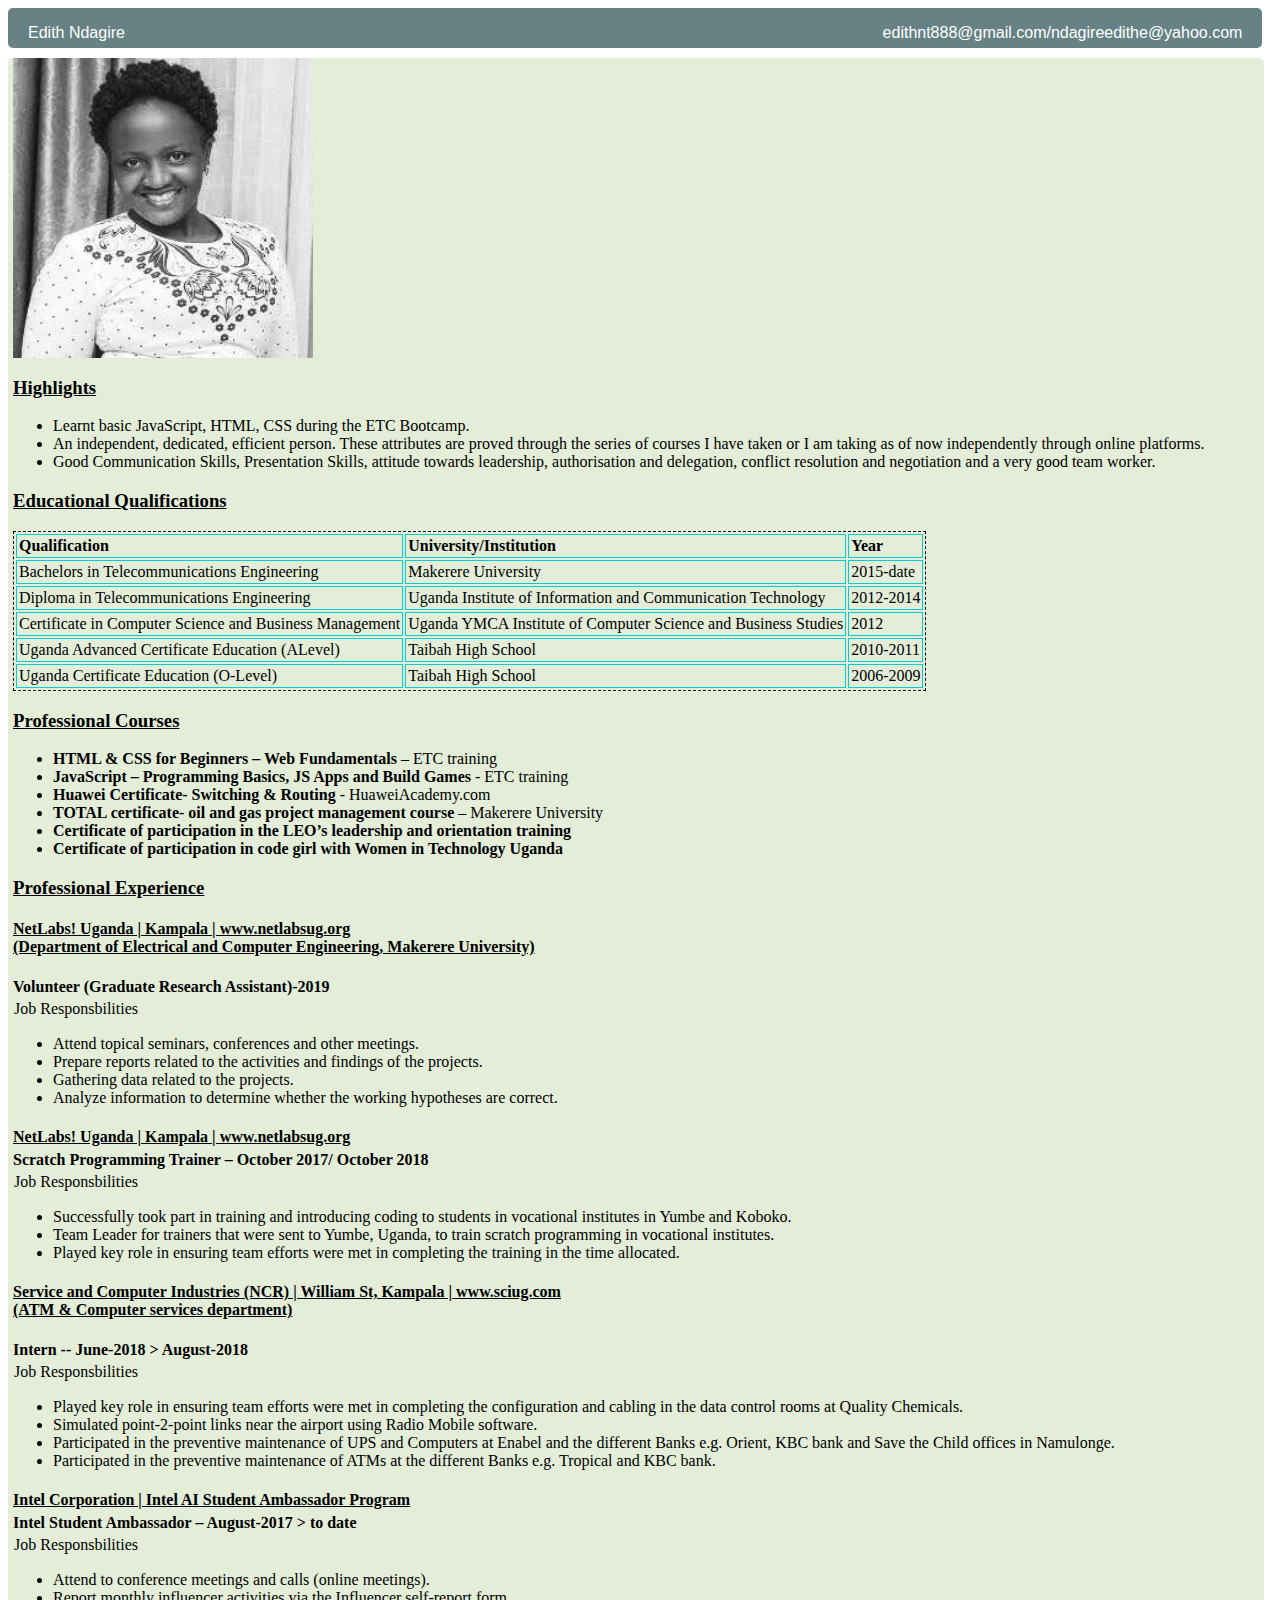
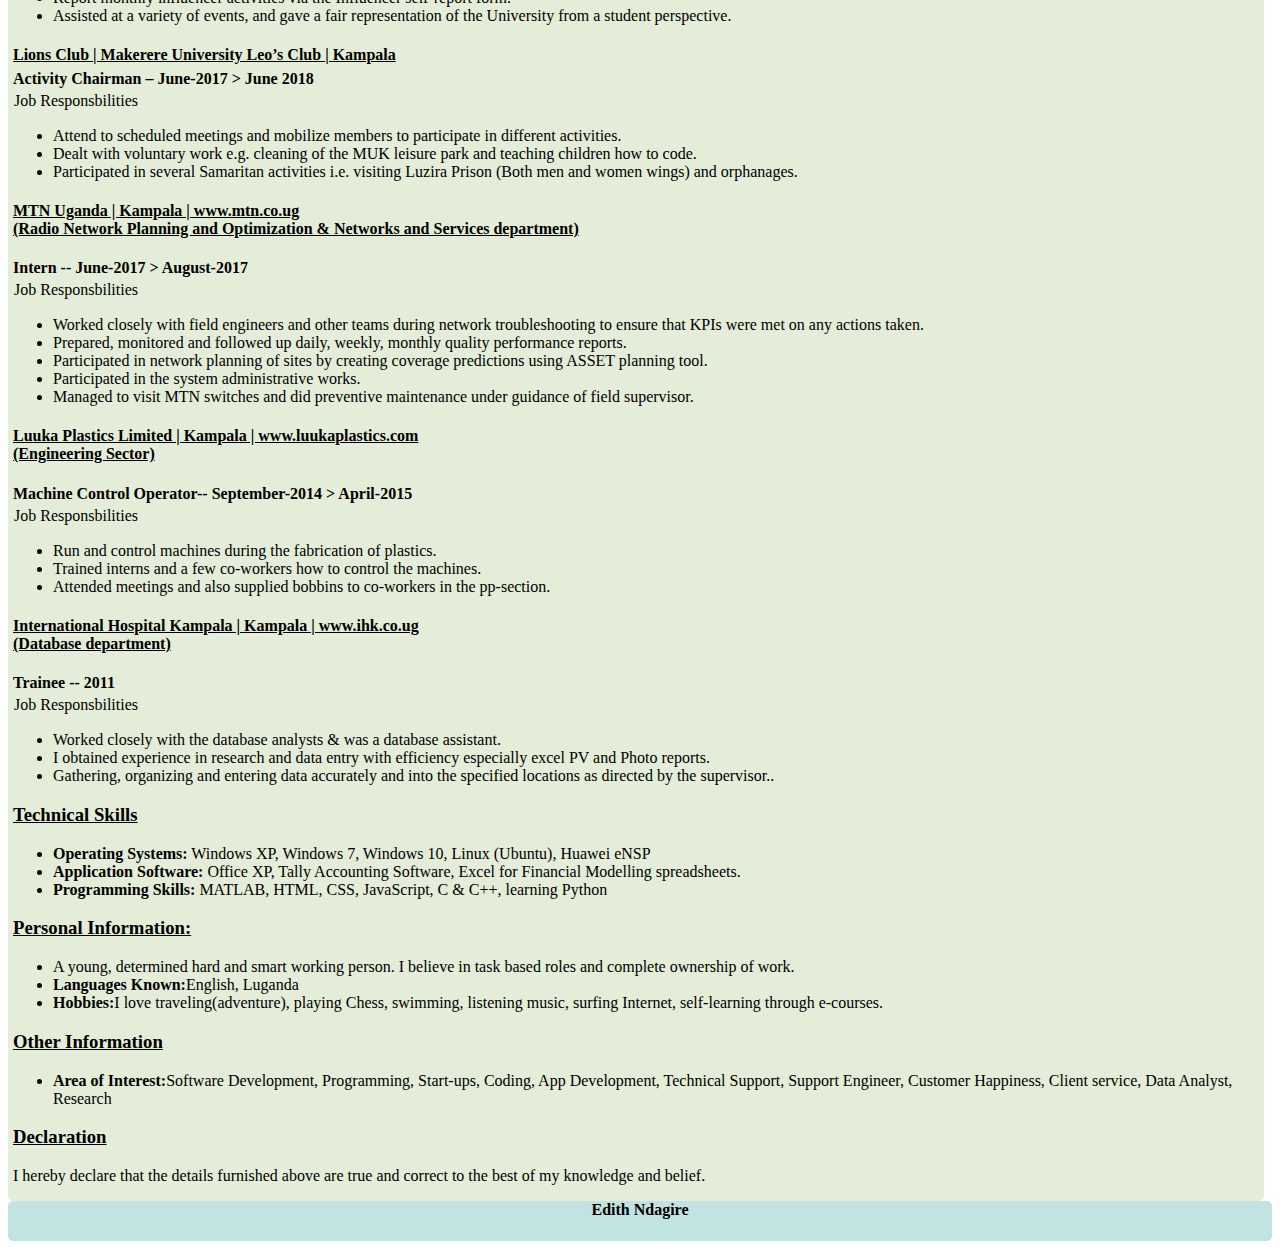
<file: cv.html>
<html>
<head>
        <link rel="stylesheet" href="cv.css">
        <link rel="stylesheet" href="index.html">
    <title>My CV</title>
</head>
<body>
        <div id="header">
            <p id="name">Edith Ndagire</p>
            <a href="mailto:edithnt888@gmail.com" target="_blank"><p id="email">edithnt888@gmail.com/ndagireedithe@yahoo.com</p></a>
        </div>
        <div class="left"> </div>
            <div class="right">
                    <img src="img1.jpg" width=300 height=300 />
  
                   <h3>Highlights</h3>
            <p>
                <ul>
            
                       <li>Learnt basic JavaScript, HTML, CSS during the ETC Bootcamp.</li>
                       <li>An independent, dedicated, efficient person. These attributes are proved through the series of courses I have taken or I am taking as of now independently through online platforms.</li>
                       <li>Good Communication Skills, Presentation Skills, attitude towards leadership, authorisation and delegation, conflict resolution and negotiation and a very good team worker.</li>
                </ul>
            </p>
                   <h3>Educational Qualifications</h3>
                   <table>
                       <tr id="heading">
                           <td>Qualification</td>
                           <td>University/Institution</td>
                           
                           <td>Year</td>
                       </tr>
                       <tr>
                           <td>Bachelors in Telecommunications Engineering</td>
                           <td>Makerere University</td>
                           
                           <td>2015-date</td>
                       </tr>
                       <tr>
                           <td>Diploma in Telecommunications Engineering</td>
                           <td>Uganda Institute of Information and Communication Technology </td>
                           
                           <td>2012-2014</td>
                       </tr>
                       <tr>
                           <td>Certificate in Computer Science and Business Management</td>
                           <td>Uganda YMCA Institute of Computer Science and Business Studies</td>
                          
                           <td>2012</td>
                       </tr>
                       <tr>
                           <td>Uganda Advanced Certificate Education (ALevel)</td>
                           <td>Taibah High School</td>
                          
                           <td>2010-2011</td>
                       </tr>
                       <tr>
                           <td>Uganda Certificate Education (O-Level)</td>
                           <td>Taibah High School</td>
                          
                           <td>2006-2009</td>
                       </tr>
                   </table>
                

                   <h3>Professional Courses</h3>
                   <p>
                   <ul>
                       <li>
                       <span id="course-name">HTML & CSS for Beginners – Web Fundamentals</span> – ETC training</li>
                      
                       <li>
                       <span id="course-name">JavaScript – Programming Basics, JS Apps and Build Games </span> - ETC training</li>
                       <li>
                       <span id="course-name">Huawei Certificate- Switching & Routing</span> - HuaweiAcademy.com</li>
                       <li>
                       <span id="course-name">TOTAL certificate- oil and gas project management course</span> – Makerere University</li>
                       <li>
                       <span id="course-name">Certificate of participation in the LEO’s leadership and orientation training</span> </li>
                       <li>
                       <span id="course-name">Certificate of participation in code girl with Women in Technology Uganda</span> </li>
                   </ul>
                   </p>

                   <h3>Professional Experience</h3>
                   <h4 id="company-name">NetLabs! Uganda | Kampala | www.netlabsug.org<br/>(Department of Electrical and Computer Engineering, Makerere University)</h4><br/>
                   <p id="job-title"><strong>Volunteer (Graduate Research Assistant)-2019</strong></p>
                   <p id="job-responsibilities">Job Responsbilities</p>
                   <p>
                <ul>
                       <li>Attend topical seminars, conferences and other meetings.</li>
                       <li>Prepare reports related to the activities and findings of the projects.</li>
                       <li>Gathering data related to the projects.</li>
                       <li>Analyze information to determine whether the working hypotheses are correct.</li>
                </ul>
                   </p>

                   <h4 id="company-name">NetLabs! Uganda | Kampala | www.netlabsug.org</h4>
                   <p id="job-title"><strong>Scratch Programming Trainer – October 2017/ October 2018</strong></p>
                   <p id="job-responsibilities">Job Responsbilities</p>
                   <p>
                <ul>
                       <li>Successfully took part in training and introducing coding to students in vocational institutes in Yumbe and Koboko.</li>
                       <li>Team Leader for trainers that were sent to Yumbe, Uganda, to train scratch programming in vocational institutes.</li>
                       <li>Played key role in ensuring team efforts were met in completing the training in the time allocated.</li>
                     
                </ul>
                   </p>

                   <h4 id="company-name">Service and Computer Industries (NCR) | William St, Kampala | www.sciug.com<br/>(ATM & Computer services department)</h4><br/>
                   <p id="job-title"><strong>Intern -- June-2018 > August-2018</strong></p>
                   <p id="job-responsibilities">Job Responsbilities</p>
                   <p>
                <ul>
                       <li>Played key role in ensuring team efforts were met in completing the configuration and cabling in the data control rooms at Quality Chemicals.</li>
                       <li>Simulated point-2-point links near the airport using Radio Mobile software.</li>
                       <li>Participated in the preventive maintenance of UPS and Computers at Enabel and the different Banks e.g. Orient, KBC bank and Save the Child offices in Namulonge.</li>
                       <li>Participated in the preventive maintenance of ATMs at the different Banks e.g. Tropical and KBC bank.</li>
                </ul>
                   </p>

                   <h4 id="company-name">Intel Corporation | Intel AI Student Ambassador Program</h4>
                   <p id="job-title"><strong>Intel Student Ambassador – August-2017 > to date</strong></p>
                   <p id="job-responsibilities">Job Responsbilities</p>
                   <p>
                <ul>
                       <li>Attend to conference meetings and calls (online meetings).</li>
                       <li>Report monthly influencer activities via the Influencer self-report form.</li>
                       <li>Assisted at a variety of events, and gave a fair representation of the University from a student perspective.</li>
                      
                </ul>
                   </p>

                   <h4 id="company-name">Lions Club | Makerere University Leo’s Club | Kampala</h4>
                   <p id="job-title"><strong>Activity Chairman – June-2017 > June 2018</strong></p>
                   <p id="job-responsibilities">Job Responsbilities</p>
                   <p>
                <ul>
                       <li>Attend to scheduled meetings and mobilize members to participate in different activities.</li>
                       <li>Dealt with voluntary work e.g. cleaning of the MUK leisure park and teaching children how to code.</li>
                       <li>Participated in several Samaritan activities i.e. visiting Luzira Prison (Both men and women wings) and orphanages.</li>
                </ul>
                   </p>

                   <h4 id="company-name">MTN Uganda | Kampala | www.mtn.co.ug <br/>(Radio Network Planning and Optimization & Networks and Services department)</h4><br/>
                   <p id="job-title"><strong>Intern -- June-2017 > August-2017</strong></p>
                   <p id="job-responsibilities">Job Responsbilities</p>
                   <p>
                <ul>
                       <li>Worked closely with field engineers and other teams during network troubleshooting to ensure that KPIs were met on any actions taken.</li>
                       <li>Prepared, monitored and followed up daily, weekly, monthly quality performance reports.</li>
                       <li>Participated in network planning of sites by creating coverage predictions using ASSET planning tool.</li>
                       <li>Participated in the system administrative works.</li>
                       <li>Managed to visit MTN switches and did preventive maintenance under guidance of field supervisor.</li>
                </ul>
                   </p>

                   <h4 id="company-name">Luuka Plastics Limited | Kampala | www.luukaplastics.com<br/>(Engineering Sector)</h4><br/>
                   <p id="job-title"><strong>Machine Control Operator-- September-2014 > April-2015</strong></p>
                   <p id="job-responsibilities">Job Responsbilities</p>
                   <p>
                <ul>
                       <li>Run and control machines during the fabrication of plastics.</li>
                       <li>Trained interns and a few co-workers how to control the machines.</li>
                       <li>Attended meetings and also supplied bobbins to co-workers in the pp-section.</li>
                      
                </ul>
                   </p>

                   <h4 id="company-name">International Hospital Kampala | Kampala | www.ihk.co.ug<br/>(Database department)</h4><br/>
                   <p id="job-title"><strong>Trainee -- 2011</strong></p>
                   <p id="job-responsibilities">Job Responsbilities</p>
                   <p>
                <ul>
                       <li>Worked closely with the database analysts & was a database assistant.</li>
                       <li>I obtained experience in research and data entry with efficiency especially excel PV and Photo reports.</li>
                       <li>Gathering, organizing and entering data accurately and into the specified locations as directed by the supervisor..</li>
                   
                </ul>
                   </p>

                   
                   <h3>Technical Skills</h3>
                   <p>
                   <ul>
                       <li>
                       <span id="course-name">Operating Systems:</span> Windows XP, Windows 7, Windows 10, Linux (Ubuntu), Huawei eNSP</li>
                       <li>
                       <span id="course-name">Application Software:</span> Office XP, Tally Accounting Software, Excel for Financial Modelling spreadsheets.</li>
                       <li>
                       <span id="course-name">Programming Skills:</span> MATLAB, HTML, CSS, JavaScript, C & C++, learning Python</li></ul>
                   </p>

                   <h3>Personal Information:</h3>
                   <p>
                   <ul>
                       <li>
                       A young, determined hard and smart working person. I believe in task based roles and complete ownership of work.
                       <li>
                       <span id="course-name">Languages Known:</span>English, Luganda</li>
                       <li>
                       <span id="course-name">Hobbies:</span>I love traveling(adventure), playing Chess, swimming, listening music, surfing Internet, self-learning through e-courses.</li> </ul>
                   </p>
                   <h3>Other Information</h3>
                   <p>
                   <ul>
                   
                       <li>
                       <span id="course-name">Area of Interest:</span>Software Development, Programming, Start-ups, Coding, App Development, Technical Support, Support Engineer, Customer Happiness, Client service, Data Analyst, Research</li>
                     
                    </ul>
                   </p>
                   <h3>Declaration</h3>
                   <p>
                   I hereby declare that the details furnished above are true and correct to the best of my knowledge and belief.</p>
            </div>
            <div id="footer"><center><b>Edith Ndagire</b></center></div>
    
</body>
</html>
</file>
<file: cv.css>
div
{
    border-radius: 5px;
    }
#header
{
    position: fixed;
    z-index: 1;
    height:40px;
    width: 98%;
    background-color: #668284;
    margin-bottom: 10px
    }

#name {
    float:left;
	margin-left: 20px;
	padding-bottom: 10px;
	font-size: 16px;
	font-family: Verdana, sans-serif;
	color: #ffffff;
}

#email{
    float:right;
    margin-right: 20px;
	padding-bottom: 10px;
	font-size: 16px;
	font-family: Verdana, sans-serif;
	color: #ffffff;
}


#contact
{
    margin-left:45%;
    padding-bottom: 10px;
	font-size: 16px;
	font-family: Verdana, sans-serif;
	color: #ffffff;
    }

a:hover {
    font-weight: bold;
}

.right
{
    float: left;
    margin-top: 50px;
    padding-left:5px;
    height: auto;
    width: 99%;
    background-color: #E3EDD8;
    }


    
#footer
{
    height:40px;
    clear:both;
    position: relative;
    background-color: #C1E3E1;
    }
    
h3
{
    text-decoration: underline;
    }

#job-responsibilities
{
    padding: 1px;
    }
.job-title
{
    font-weight: bold;
    }
table
{
    border: 1px dashed black;
    }
td
{
    padding: 2px;
    border: 1px solid darkturquoise;
    }

#course-name
{
    font-weight:bold;
    }

#company-name
{
    height:2px;
    text-decoration:underline;
    }
#job-title
{
    height: 5px;
    }
.job-duration
{
    float:right;
    }
#heading
{
    font-weight:bold;
    }
</file>
